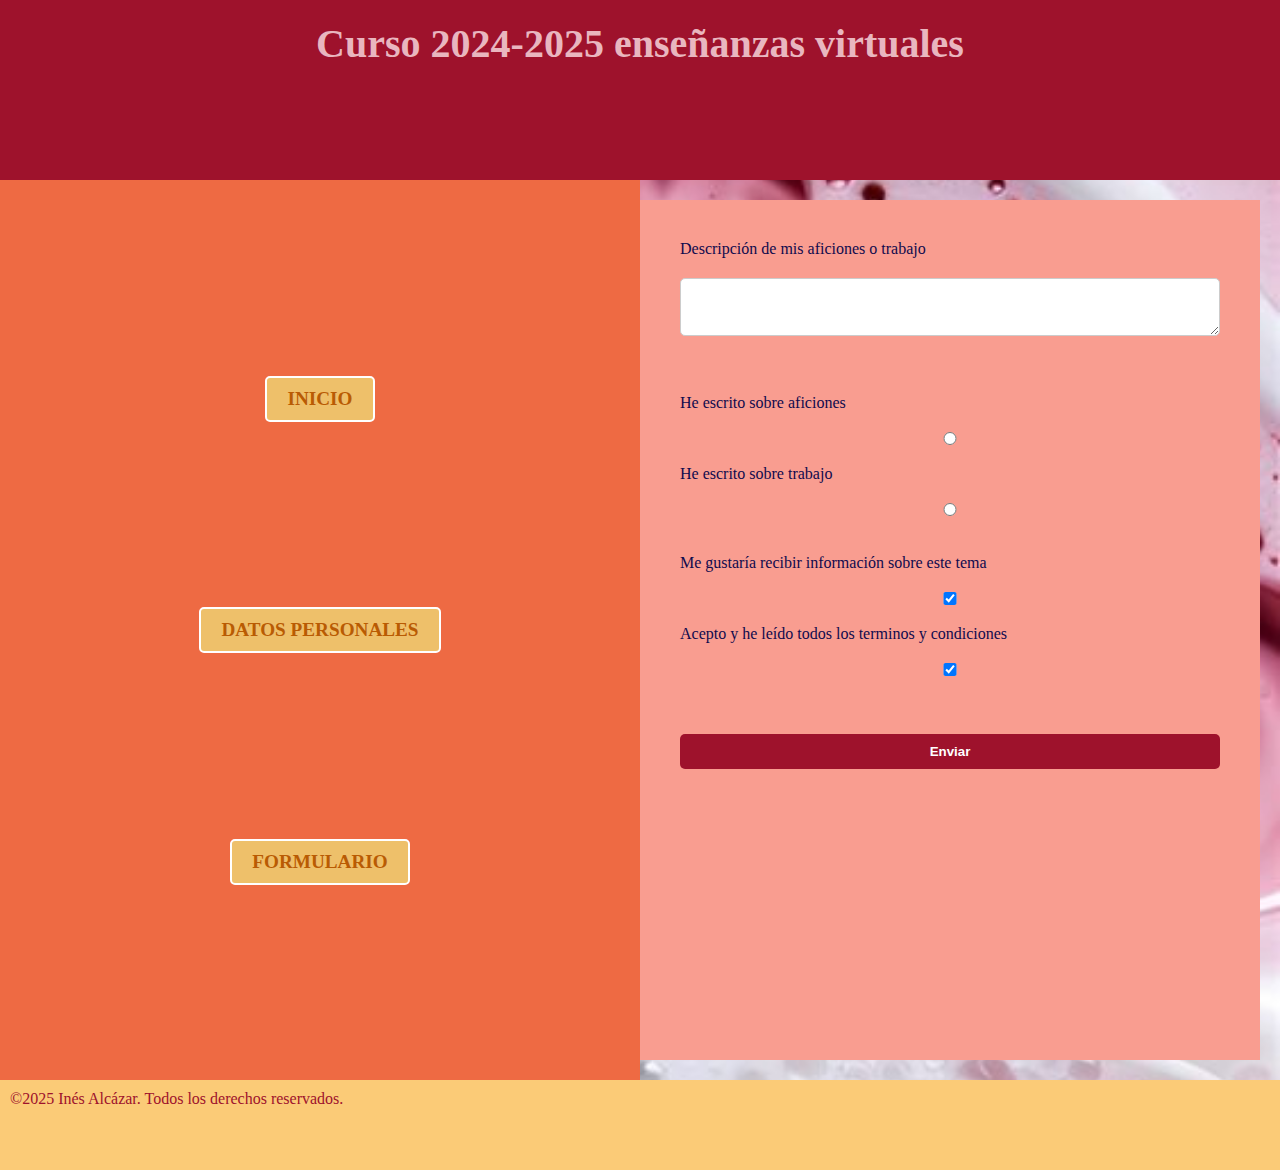
<file: tarea LM02/datos.html>
<!DOCTYPE html>
<html lang="es">
<head>
    <meta charset="UTF-8">
    <meta name="viewport" content="width=device-width, initial-scale=1.0">
    <title>DATOS</title>
    <link rel="stylesheet" href="estilo.css">
</head>
<body>
    <header>
        <h1>Curso 2024-2025 enseñanzas virtuales</h1>
    </header>
    <nav>
        <ul>
            <li><a href="index.html">Inicio</a></li>
            <li><a href="personal.html">Datos Personales</a></li>
            <li><a href="datos.html">Formulario</a></li>
        </ul>
    </nav>
    <div id="contenido">
        <section id="principal">
            <form name="MiFormulario" action="procesamiento.php" method="get">
                Descripción de mis aficiones o trabajo <br><textarea name="aficiones"></textarea>
                <br>
                <label for="opcion1">He escrito sobre aficiones</label>
                <input type="radio" id="opcion1" name="opciones" value="opcion1">

                <label for="opcion2">He escrito sobre trabajo</label>
                <input type="radio" id="opcion2" name="opciones" value="opcion2">
                <br>
                Me gustaría recibir información sobre este tema<input type="checkbox" name="verificación1" checked>
                Acepto y he leído todos los terminos y condiciones<input type="checkbox" name="verificación2" checked>
                <br>
                <button type="submit">Enviar</button>
            </form>
        </section>
    </div>
    <footer>
        <p>&copy;2025 Inés Alcázar. Todos los derechos reservados.</p>
    </footer>
</body>
</html>
</file>
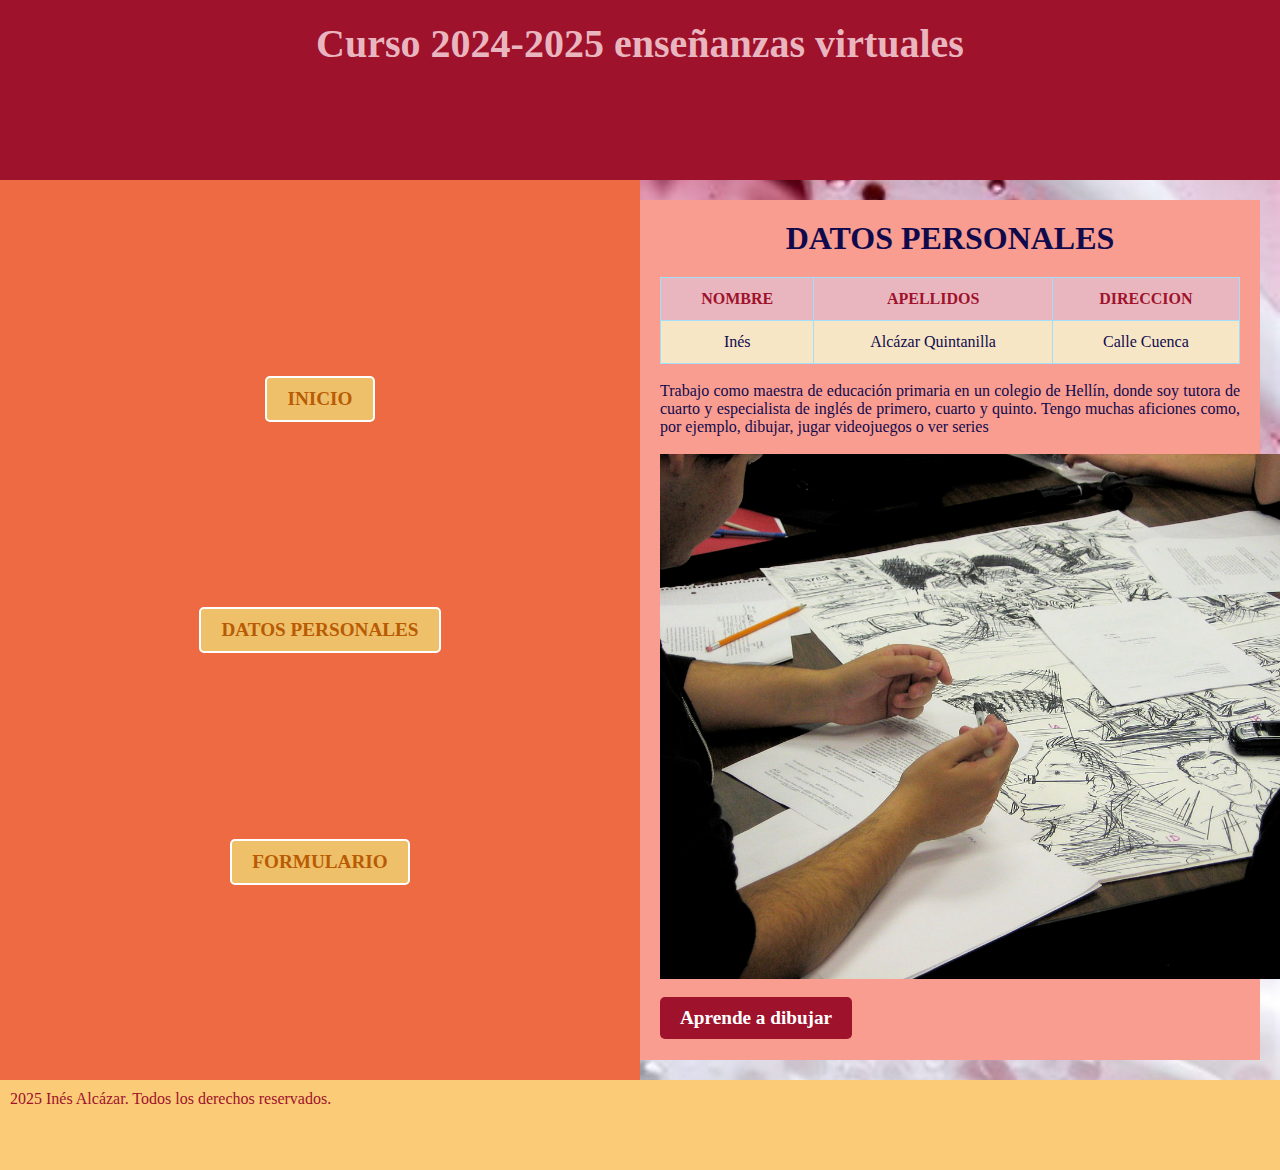
<file: tarea LM02/personal.html>
<!DOCTYPE html>
<html lang="es">
<head>
    <meta charset="UTF-8">
    <meta name="viewport" content="width=device-width, initial-scale=1.0">
    <title>PERSONAL</title>
    <link rel="stylesheet" href="estilo.css">
</head>
<body>
    <header>
        <h1>Curso 2024-2025 enseñanzas virtuales</h1>
    </header>
    <nav>
        <ul>
            <li><a href="index.html">Inicio</a></li>
                <li><a href="personal.html">Datos Personales</a></li>
                <li><a href="datos.html">Formulario</a></li>
        </ul>
    </nav>
    <div id="contenido">
        <section id="principal">
            <h1>DATOS PERSONALES</h1>
                <table>
                    <tr>
                        <th>NOMBRE</th>
                        <th>APELLIDOS</th>
                        <th colspan="2">DIRECCION</th>
                        <!-- <th>direccion</th> -->
                    </tr>
                    <tr>
                        <td>Inés</td>
                        <td>Alcázar Quintanilla</td>
                        <td colspan="2">Calle Cuenca</td>
                        <!-- <td> calle cuenca</td> -->
                    </tr>
                </table>
                <br>
                <p> Trabajo como maestra de educación primaria en un colegio de Hellín, donde soy tutora de cuarto y especialista de inglés de primero, cuarto y quinto. Tengo muchas aficiones como, por ejemplo, dibujar, jugar videojuegos o ver series</p>
                <br>
                <img src="imagenes/dibujante.jpg" alt="persona dibujando">
                <br>
                <a href="https://www.youtube.com/watch?v=tU5Eowo881w" target="_blank" title="vídeo para aprender a dibujar"> Aprende a dibujar</a>
        </section>
    </div>
    <footer>
        <p>2025 Inés Alcázar. Todos los derechos reservados.</p>
    </footer>
</body>
</html>
</file>
<file: tarea LM02/estilo.css>
/* Estilo base para todo el sitio */
* {
    margin: 0;
    padding: 0;
    box-sizing: border-box;
}

html, body {
    height: 100%;
    flex-direction: column; /* Organiza el contenido en una columna */
}

/* Cabecera */
header {
    background-color: #9E122C;
    color: #e9b6bf;
    padding: 20px;
    text-align: center;
    width: 100%; /* La cabecera debe ocupar todo el ancho */
    height: 20%; /* 20% de la altura total de la página */
    box-sizing: border-box; /* Para que el padding se incluya en el cálculo del tamaño */
}

header h1 {
    text-align: center; /* Centrado horizontal */
    margin: 0; /* Elimina márgenes */
    font-size: 2.5rem; /* Tamaño de fuente más grande para mayor visibilidad */
}

/* Títulos centrados */
h1 {
    text-align: center;
}

/* Estilo de navegación */
nav ul {
    list-style-type: none;
    padding: 0;
    display: flex; /* Usamos Flexbox */
    flex-direction: column; /* Colocamos los enlaces en columna */
    justify-content: space-evenly; /* Distribuir equitativamente los enlaces */
    align-items: center; /* Centrar los elementos verticalmente */
    height: 100%; /* Asegura que la lista ocupe toda la altura disponible */
}

nav ul li {
    margin: 10px 0;
}

nav ul li a {
    text-decoration: none;
    color: #b95b03;
    font-weight: bold;
    padding: 10px 20px; /* Ajustamos el relleno para que sea más proporcional */
    border: 2px solid white;
    border-radius: 5px;
    background-color: #eec06a;
    text-transform: uppercase; /* Convertir el texto a mayúsculas */
    transition: background-color 0.3s, transform 0.3s;
}

nav ul li a:hover {
    background-color: #f7e6c6;
    transform: scale(1.1); /* Agrandar ligeramente al pasar el ratón */
    box-shadow: 0 4px 10px rgba(0, 0, 0, 0.1); /* Sombra suave */
}

/* Estructura principal */
#contenido {
    width: 100%; /* El contenedor de las divisiones izquierda y derecha ocupa todo el ancho */
    height: 100vh; /* 70% de la altura total de la página */
    box-sizing: border-box;
    flex: 1;
    background-image: url('imagenes/fondo.jpg'); /* Imagen de fondo */
    background-size: cover;
    background-position: center center; /* Centra la imagen */
    background-repeat: no-repeat; /* Evita que la imagen se repita */
    color: rgb(16, 10, 77); /* Asegura que el texto sea legible sobre el fondo */
    padding: 20px;
}

#contenido img {
    max-width: 700px; 
    height: auto; /* Mantiene la proporción de la imagen */
    display: block; /* Evita el espacio extra debajo de la imagen */
    margin: 0 auto; /* Centra la imagen */
}

/* Izquierda */
nav {
    float: left; /* Hacer que esta división flote a la izquierda */
    width: 50%; /* Ocupa el 50% del ancho del contenedor */
    padding: 20px;
    background-color: #ee6a43;
    height: 100%; /* Se ajusta a la altura del contenedor */
}

/* Derecha */
#principal {
    float: left; /* Hacer que esta división flote a la izquierda, al lado de la izquierda */
    width: 50%; /* Ocupa el 50% del ancho del contenedor */
    padding: 20px;
    background-color: #f99d90;
    height: 100%; /* Se ajusta a la altura del contenedor */
}

/* Limpiar flotados (clearfix) */
#contenido::after {
    content: "";
    display: table;
    clear: both;
}
/* Ajustes de tablas */
table {
    width: 100%;
    border-collapse: collapse;
    margin-top: 20px;
}

table, th, td {
    border: 1px solid #a3dffa;
}

th, td {
    padding: 12px;
    font-size: 1em;
    text-align: center;
}

th {
    background-color: #e9b6bf; /* Color sutil para el encabezado */
    color: #9E122C; /* Color de texto que contraste */
}

tr:nth-child(even) {
    background-color: #f7e6c6; /* Color alterno para las filas */
}

tr:hover {
    background-color: #e0b99d; /* Cambio de color cuando se pasa el ratón */
}

/* Estilo para el enlace "Aprende a dibujar" */
a {
    text-decoration: none; /* Elimina el subrayado por defecto */
    color: #ffffff; /* Color del texto (blanco) */
    font-weight: bold; /* Hace que el texto sea más destacado */
    font-size: 1.2rem; /* Aumenta el tamaño de la fuente */
    background-color: #9E122C; /* Fondo color sólido para el enlace */
    padding: 10px 20px; /* Relleno alrededor del texto */
    border-radius: 5px; /* Bordes redondeados */
    transition: all 0.3s ease-in-out; /* Transición suave para efectos */
    display: inline-block; /* Para que el enlace sea un bloque en línea con padding */
    text-align: center; /* Centra el texto dentro del enlace */
}

a:hover {
    background-color: #eec06a; /* Cambia el fondo al pasar el ratón */
    color: #333333; /* Cambia el color del texto cuando se pasa el ratón */
    transform: scale(1.05); /* Agranda ligeramente el enlace */
}

a:active {
    transform: scale(0.98); /* Efecto de pulsado cuando se hace clic */
}

/* Estilo del formulario */
form {
    display: flex;
    flex-direction: column; /* Coloca los elementos en columna */
    justify-content: space-between; /* Distribuye los elementos de forma equitativa */
    gap: 20px; /* Espacio entre los elementos */
    width: 100%; /* Asegura que el formulario ocupe todo el ancho disponible */
    padding: 20px;
}

form input, form select, form textarea {
    padding: 10px;
    font-size: 1rem;
    border: 1px solid #ccc;
    border-radius: 5px;
    width: 100%; /* Asegura que los campos ocupen todo el ancho disponible */
}

form button {
    padding: 10px 20px;
    background-color: #9E122C;
    color: white;
    border: none;
    border-radius: 5px;
    font-weight: bold;
    cursor: pointer;
    transition: background-color 0.3s;
}

form button:hover {
    background-color: #b95b03;
}

/* Pie */
footer {
    background-color: #fbcb77;
    color: #9E122C;
    text-align: center;
    padding: 10px;
    width: 100%; /* El pie ocupa todo el ancho */
    height: 10%; /* 10% de la altura total de la página */
    box-sizing: border-box; /* Asegura que el padding no afecte al tamaño */
}

/* Ajustes generales para las divisiones */
div {
    width: 100%;  /* Para asegurarse de que cualquier div ocupe el 100% del ancho disponible */
}


p {
    text-align: justify; /* Justificación del texto */
}

/* Añadir efectos de transición a los párrafos */
p:hover {
    background-color: #f0f0f0;
    font-size: 1.1em;
    transition: all 0.3s ease-in-out;
}
</file>
